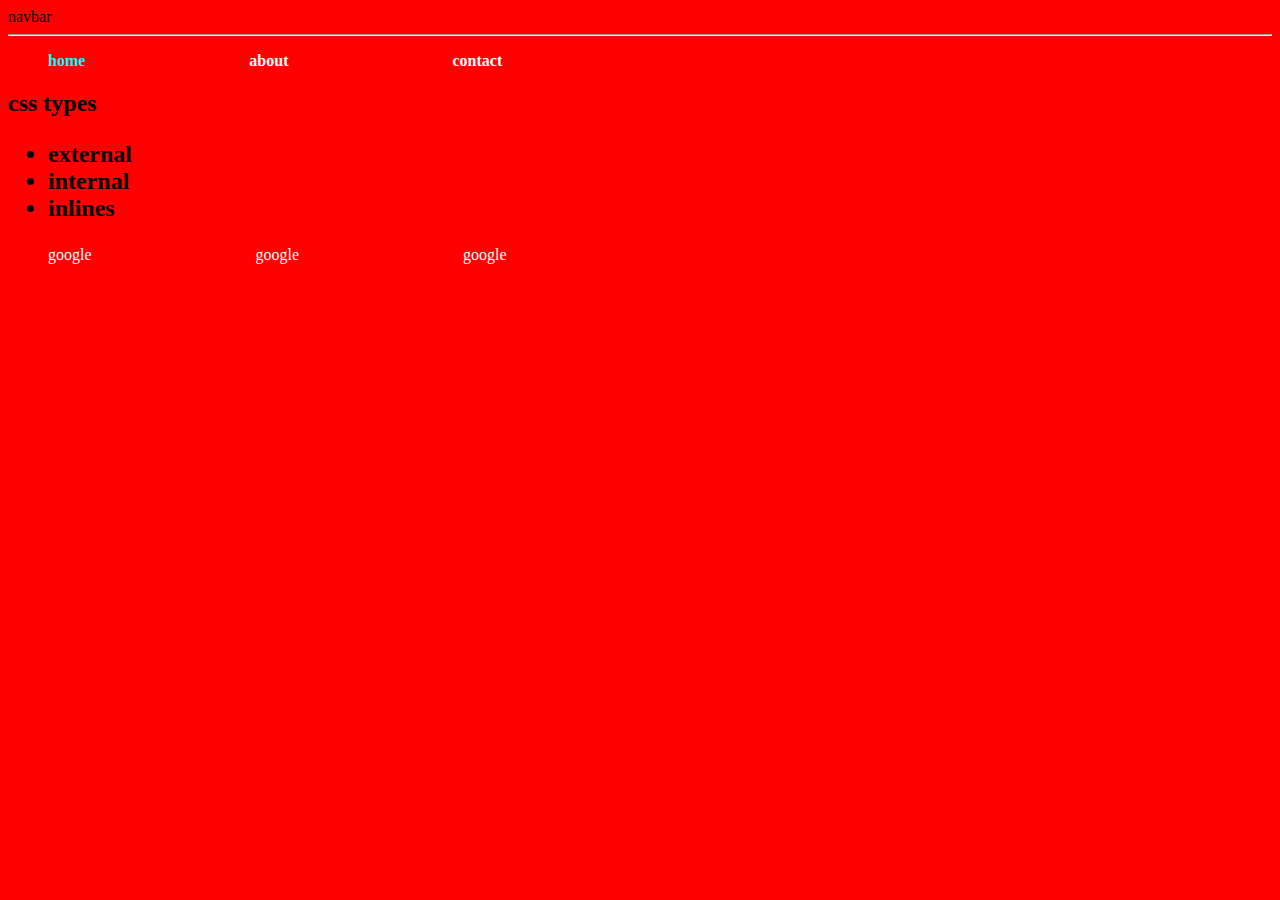
<file: Navbar/index.html>
<!DOCTYPE html>
<html lang="en">
<head>
    <meta charset="UTF-8">
    <meta http-equiv="X-UA-Compatible" content="IE=edge">
    <meta name="viewport" content="width=device-width, initial-scale=1.0">
    <title>Document</title>
    <!-- <style>
        /* body{
            background-color: green;
        }

        ul{ 

            background-color: red;
        }
        li{ display: inline;
            
        } */


    </style> -->
<link rel="stylesheet" href="./style.css">

</head>


<body>
    navbar

    
      
    <header>
    <hr>
    <ul>
    <li class="nav-bar "><a href="#" class="active">home</a></li>
    <li class="nav-bar active"><a href="./aboutus.html">about</a></li>
    <li class="nav-bar"><a href="./contac.html">contact</a></li>

</ul>
</header>
 <h2>
    css types
    <ul>
        <li>external</li>
        <li>internal</li>
        <li>inlines</li>
    </ul>
 </h2>


 <footer>
    <ul>
        
        <li class="nav-link"><a href ="www.google.com">google</a></li>
        <li class="nav-link"><a href="www.google.com">google</a></li>
         <li class="nav-link"><a href="www.google.com">google</a></li>



    </ul>
    
 </footer>


</body>
</html>
</file>
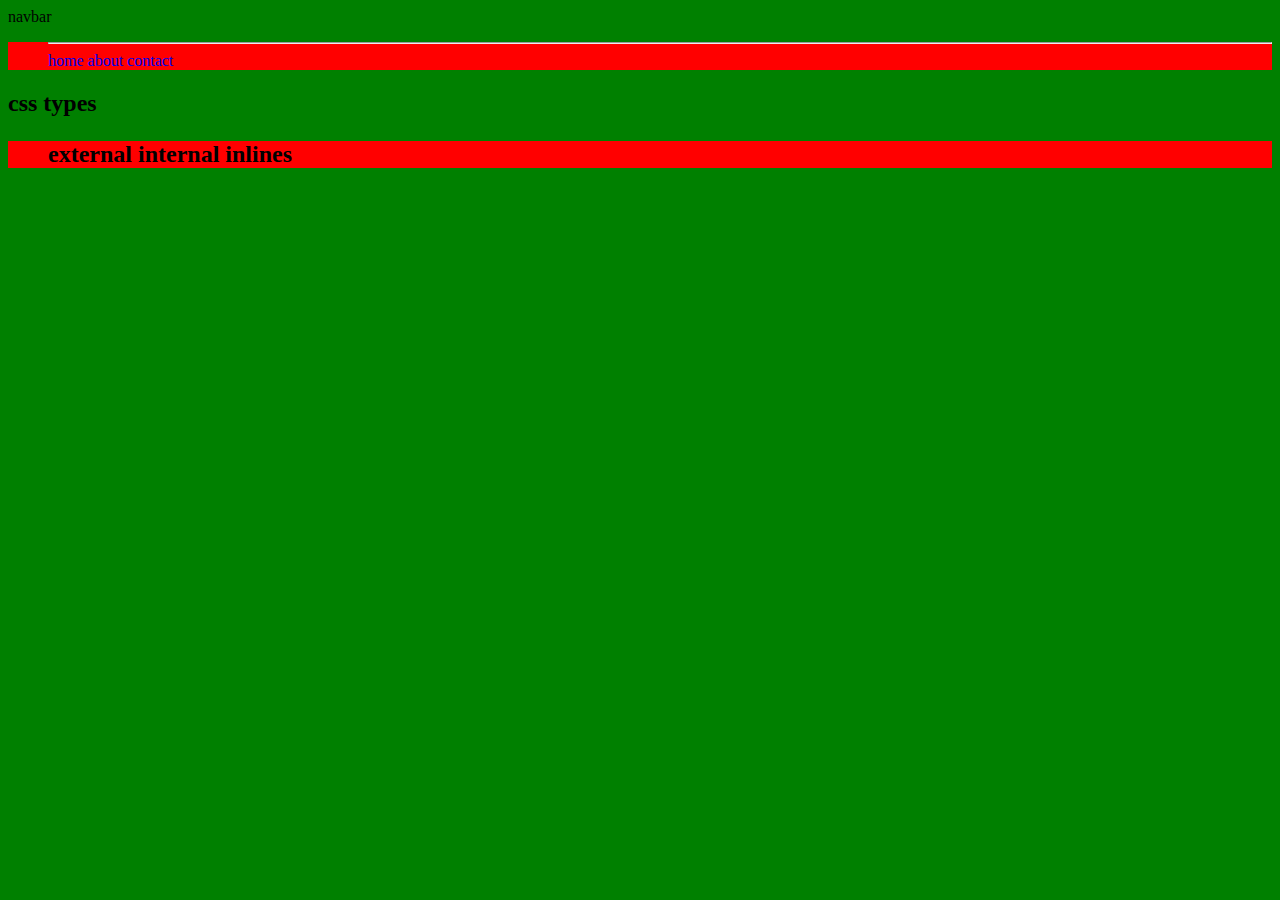
<file: assets/Navbar/index.html>
<!DOCTYPE html>
<html lang="en">
<head>
    <meta charset="UTF-8">
    <meta http-equiv="X-UA-Compatible" content="IE=edge">
    <meta name="viewport" content="width=device-width, initial-scale=1.0">
    <title>Document</title>
    <style>
        body{
            background-color: green;
        }

        ul{ 

            background-color: red;
        }
        li{ display: inline;
            
        }
        a{
            text-decoration: none;
        }


    </style>


</head>


<body>
    navbar

    <ul >
      
    <header>
    <hr>
    <li class=><a href="#">home</a></li>
    <li class=><a href="./aboutus.html">about</a></li>
    <li class><a href="./contac.html">contact</a></li>

</ul>
</header>
 <h2>
    css types
    <ul>
        <li>external</li>
        <li>internal</li>
        <li>inlines</li>
    </ul>
 </h2>



</body>
</html>
</file>
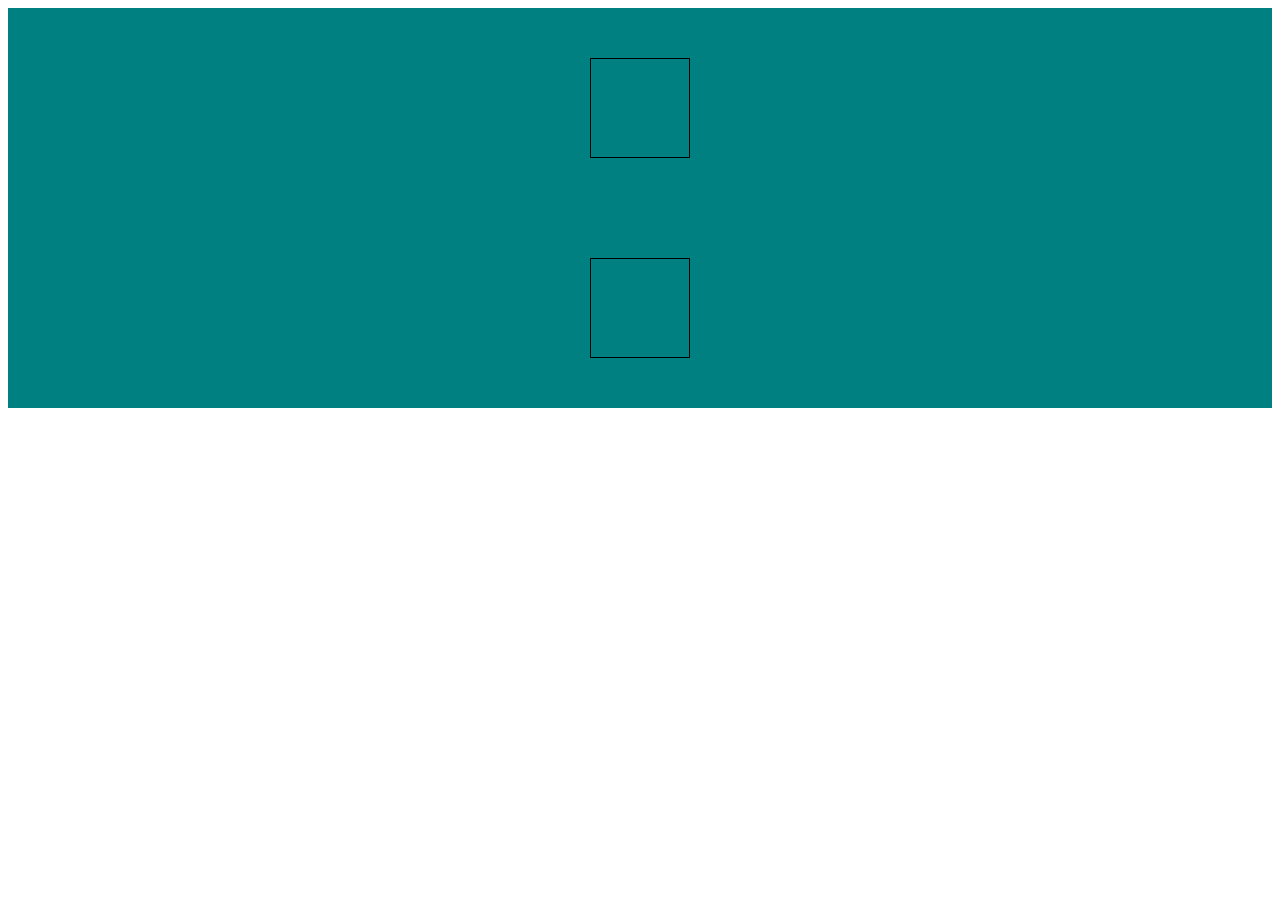
<file: flex.html>
<!DOCTYPE html>
<html lang="en">
<head>
    <meta charset="UTF-8">
    <meta http-equiv="X-UA-Compatible" content="IE=edge">
    <meta name="viewport" content="width=device-width, initial-scale=1.0">
<style>
     *{
        box-sizing: border-box;
     }
    .flexbox{
        display: flex;
        height: 400px;
        background-color: teal;
        justify-content: space-around;
        align-items: center;
        flex-direction: column;
    }

    .flex-item{

        border: 1px solid;
        height: 100px;
        width: 100px;

    }
</style>    <title>Document</title>


</head>

<body>
    
    <div class="flexbox">
        
        <div class="flex-item"></div>
        <div class="flex-item"></div>
        
       
    </div>
</body>
</html>
</file>
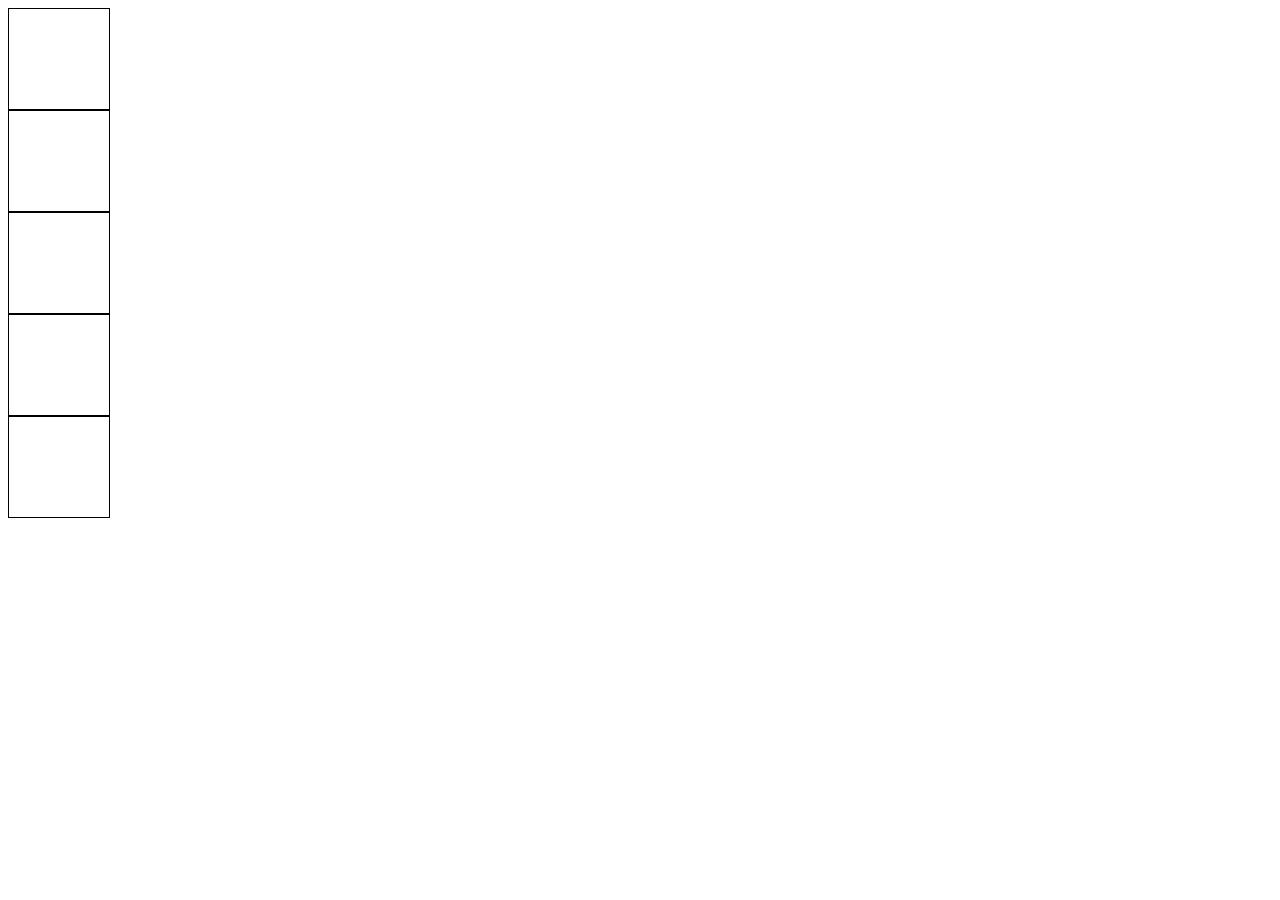
<file: position.html>
<!DOCTYPE html>
<html lang="en">
<head>
    <meta charset="UTF-8">
    <meta http-equiv="X-UA-Compatible" content="IE=edge">
    <meta name="viewport" content="width=device-width, initial-scale=1.0">
    <title>Document</title>
    <style>
        .box{
            border: 1px solid;
            height: 100px;
            width: 100px;
        }
    </style>
</head>


<body>
    
    <div class="box"></div>
    <div class="box"></div>
    <div class="box"></div>
    <div class="box"></div>
    <div class="box"></div>
</body>
</html>
</file>
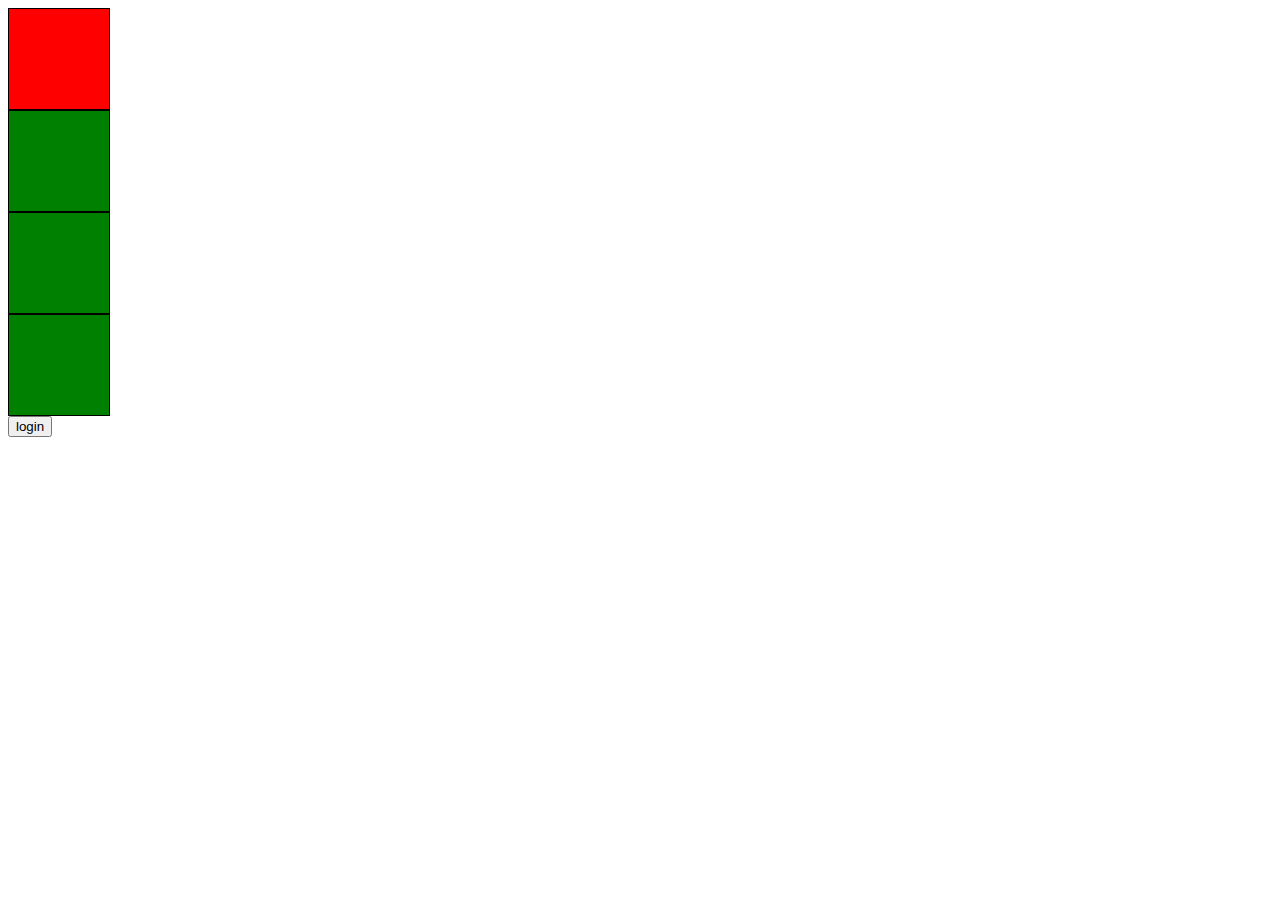
<file: pseduo.html>
<!DOCTYPE html>
<html lang="en">
<head>
    <meta charset="UTF-8">
    <meta http-equiv="X-UA-Compatible" content="IE=edge">
    <meta name="viewport" content="width=, initial-scale=1.0">
    <title>Document</title>

    <style>
        
        .box{
            border: 1px solid;
            height: 100px;
            width: 100px;
        }
        .box:first-child{
            background-color: red;
        }
        .box:not(:first-child){
            background-color: green;

        }

        button:hover{
            background-color: red;
            transition: all 2s;
            transform: translateX(10px);
            transform: all .5s;
        }
        
    </style>
</head>

<body>
    <div class="container">
    <div class="box"></div>
    <div class="box"></div>
    <div class="box"></div>
    <div class="box"></div>
</div>

<button>
    login

</button>




    
</body>
</html>
</file>
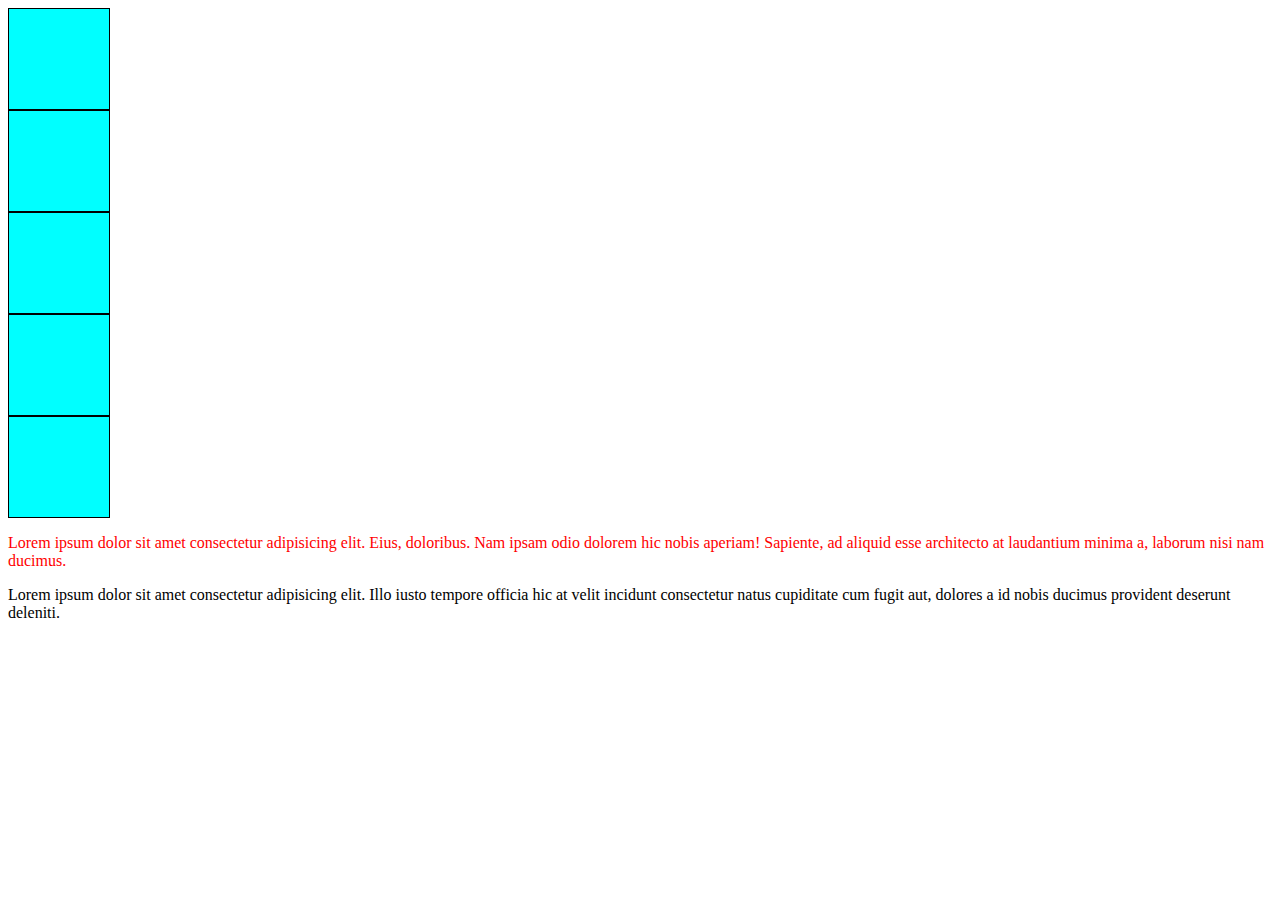
<file: score.html>
<!DOCTYPE html>
<html lang="en">

<head>
    <meta charset="UTF-8">
    <meta http-equiv="X-UA-Compatible" content="IE=edge">
    <meta name="viewport" content="width=device-width, initial-scale=1.0">
    <title>Document</title>
    <style>
        /* .item {
            background-color: orange;
        } */


        .container .item {
            background-color: rgb(232, 214, 214);
        }

        .container div.item {
            background-color: cyan;
        }

        /* .container .item {
            background-color: red;
        }

        .item {
            background-color: cyan;
        } 
        */
        .item {
            border: 1px solid;
            height: 100px;
            width: 100px;
        }

        /* SCORE - 100 */
        #red {
            color: red;
        }

        /* score  - 010 */
        .cyan {
            color: cyan;
        }
        
        
        

    


        /* specificity score 

        id  > class > element
        
        selector - 000
        
        */
    </style>
</head>

<body>

    <div class="container">
        <div class="item"></div>
        <div class="item"></div>
        <div class="item"></div>
        <div class="item"></div>
        <div class="item"></div>
    </div>

    <p class="cyan" id="red">Lorem ipsum dolor sit amet consectetur adipisicing elit. Eius, doloribus. Nam ipsam odio
        dolorem hic
        nobis
        aperiam! Sapiente, ad aliquid esse architecto at laudantium minima a, laborum nisi nam ducimus.</p>


    <p>
        Lorem ipsum dolor sit amet consectetur adipisicing elit. Illo iusto tempore officia hic at velit incidunt consectetur natus cupiditate cum fugit aut, dolores a id nobis ducimus provident deserunt deleniti.

    </p>

</body>

</html>
</file>
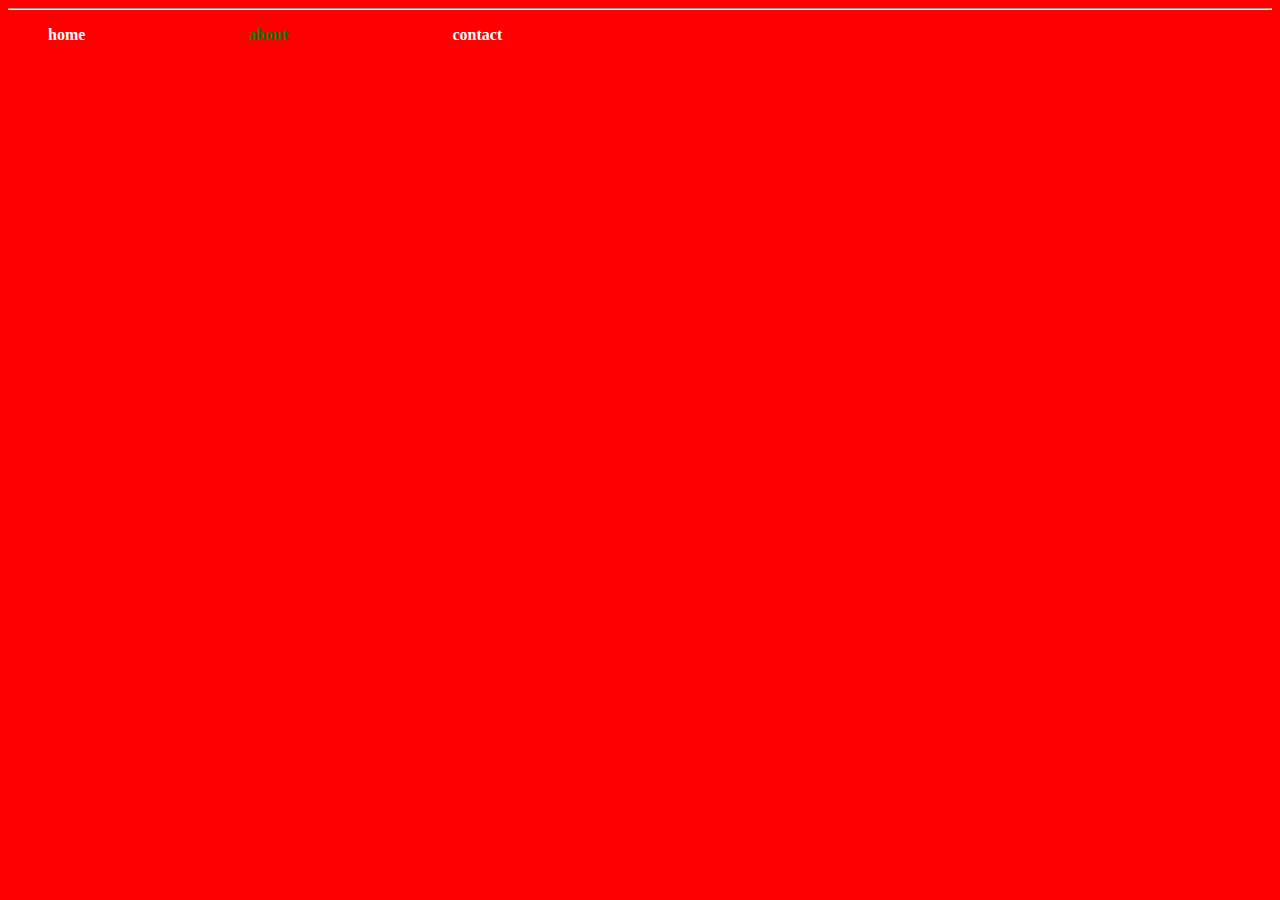
<file: Navbar/aboutus.html>
<!DOCTYPE html>
<html lang="en">
<head>
    <meta charset="UTF-8">
    <meta http-equiv="X-UA-Compatible" content="IE=edge">
    <meta name="viewport" content="width=device-width, initial-scale=1.0">
    <title>Document</title>
    <link rel="stylesheet" href="./style.css">
</head>
<body>
    <header>
        <hr>
        <ul >
        <li class="nav-bar"><a href="./index.html">home</a></li>
        <li class="nav-bar"><a href="./aboutus.html" style="color: green; font-weight:bold">about</a></li>
        <li class="nav-bar"><a href="./contac.html">contact</a></li>
    
    </ul>
    
</body>
</html>
</file>
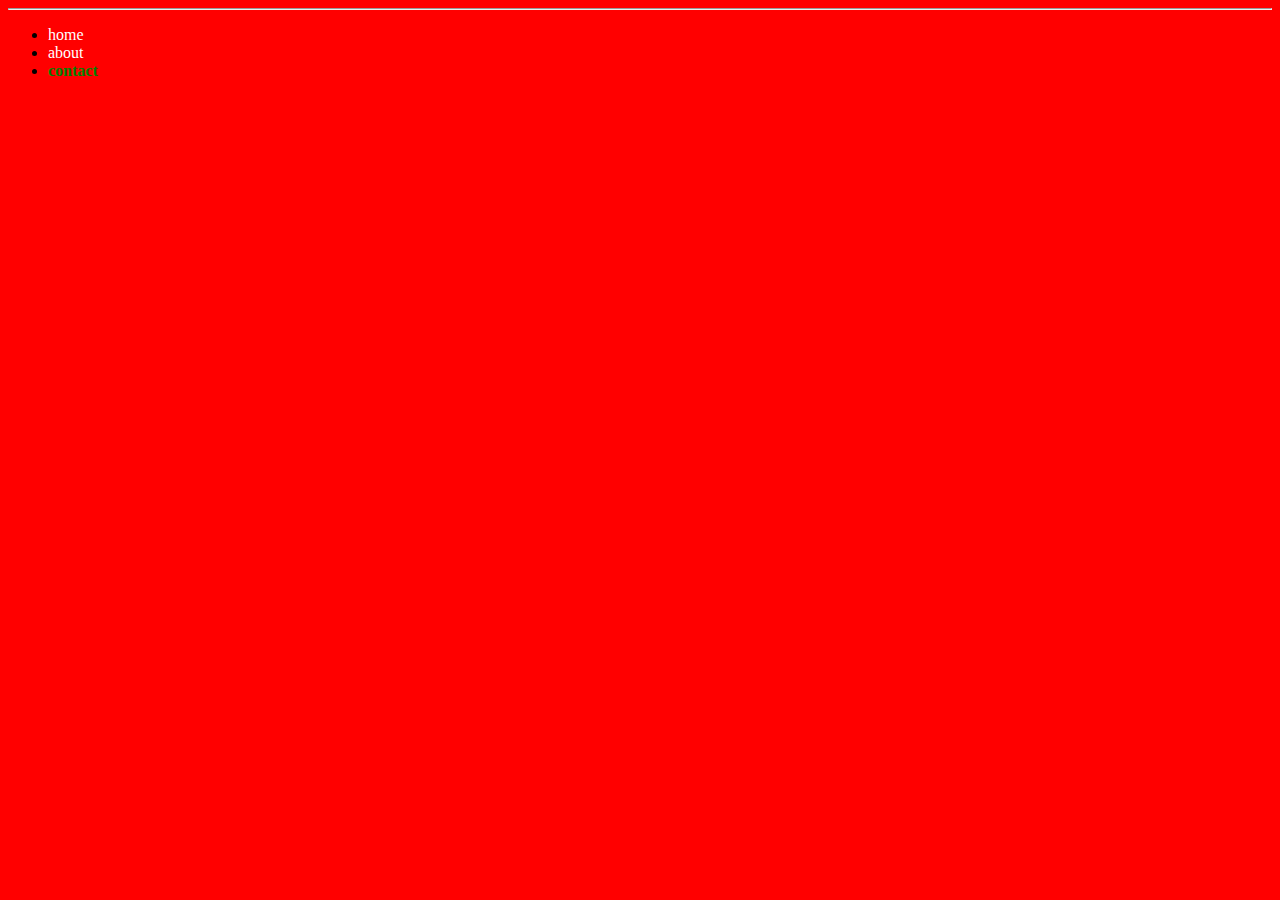
<file: Navbar/contac.html>
<!DOCTYPE html>
<html lang="en">
<head>
    <meta charset="UTF-8">
    <meta http-equiv="X-UA-Compatible" content="IE=edge">
    <meta name="viewport" content="width=device-width, initial-scale=1.0">
    <title>Document</title>
    <link rel="stylesheet" href="./style.css">
</head>
<body>
    <header>
        <hr>
        <ul >
        <li><a href="./index.html">home</a></li>
        <li><a href="./aboutus.html">about</a></li>
        <li><a href="./contac.html" style="color: green; font-weight: bold;">contact</a></li>
    
    </ul>
    
</body>
</html>
</file>
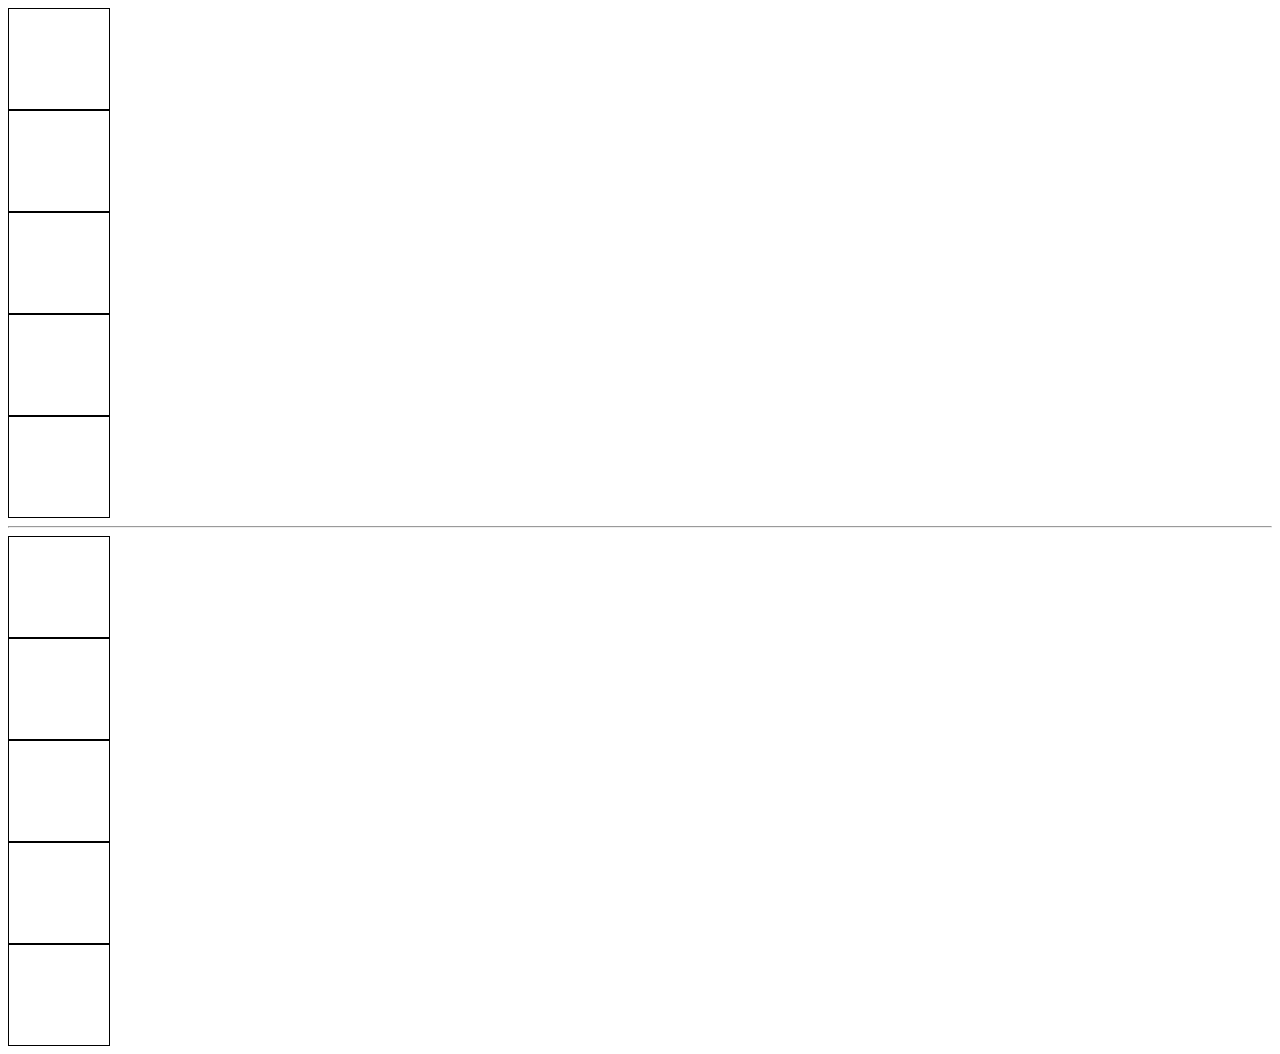
<file: Navbar/selectorstyle.html>
<!DOCTYPE html>
<html lang="en">
<head>
    <meta charset="UTF-8">
    <meta http-equiv="X-UA-Compatible" content="IE=edge">
    <meta name="viewport" content="width=device-width, initial-scale=1.0">
    <title>Document</title>
    <style>
        .item{
            border: 1px solid;
            height: 100px;
            width: 100px    ;
            
           
        }
        

    </style>
</head>
<body>
    
    <div class="boxes">
        <div class="item"></div>
        <div class="item"></div>
        <div class="item"></div>
        <div class="item"></div>
        <div class="item"></div>
    </div>
  <hr>
    <div class="container">
        <div class="item"></div>
        <div class="item"></div>
        <div class="item"></div>
        <div class="item"></div>
        <div class="item"></div>
    </div>
</body>
</html>
</file>
<file: Navbar/style.css>
body{
    background-color:red;
}

 /* ul{  */

    /* background-color: red; */
 /* } */
/* li{ display: inline; */
    
/* } */

a{
    color: white;
    text-decoration:none ; 
}
.nav-link{
     
     display: inline;
     color: blue;   
     margin-right: 10em;
    
}
.nav-bar{
 font-weight: bold;
 display: inline;
 margin-right: 10em;
}
.active{
    color: aqua;    
}
.half{
    width: 50%;
}
</file>
